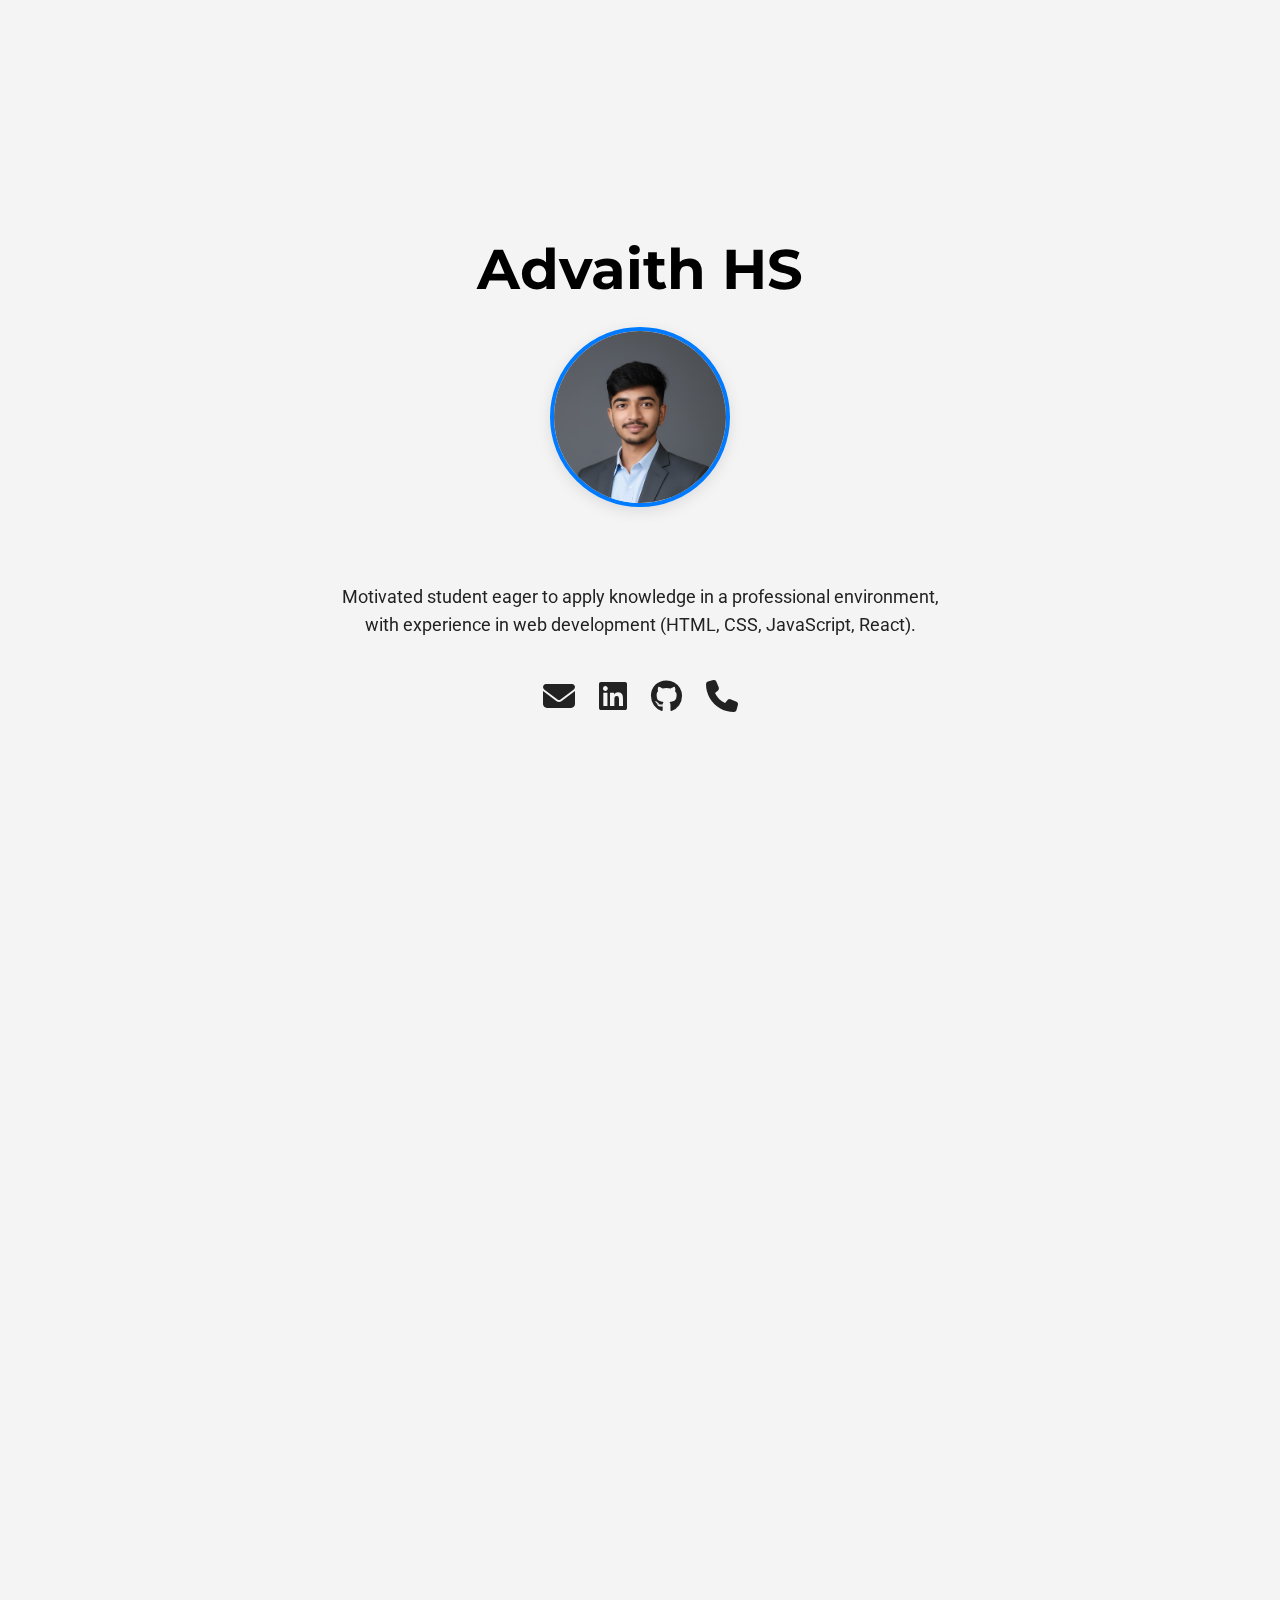
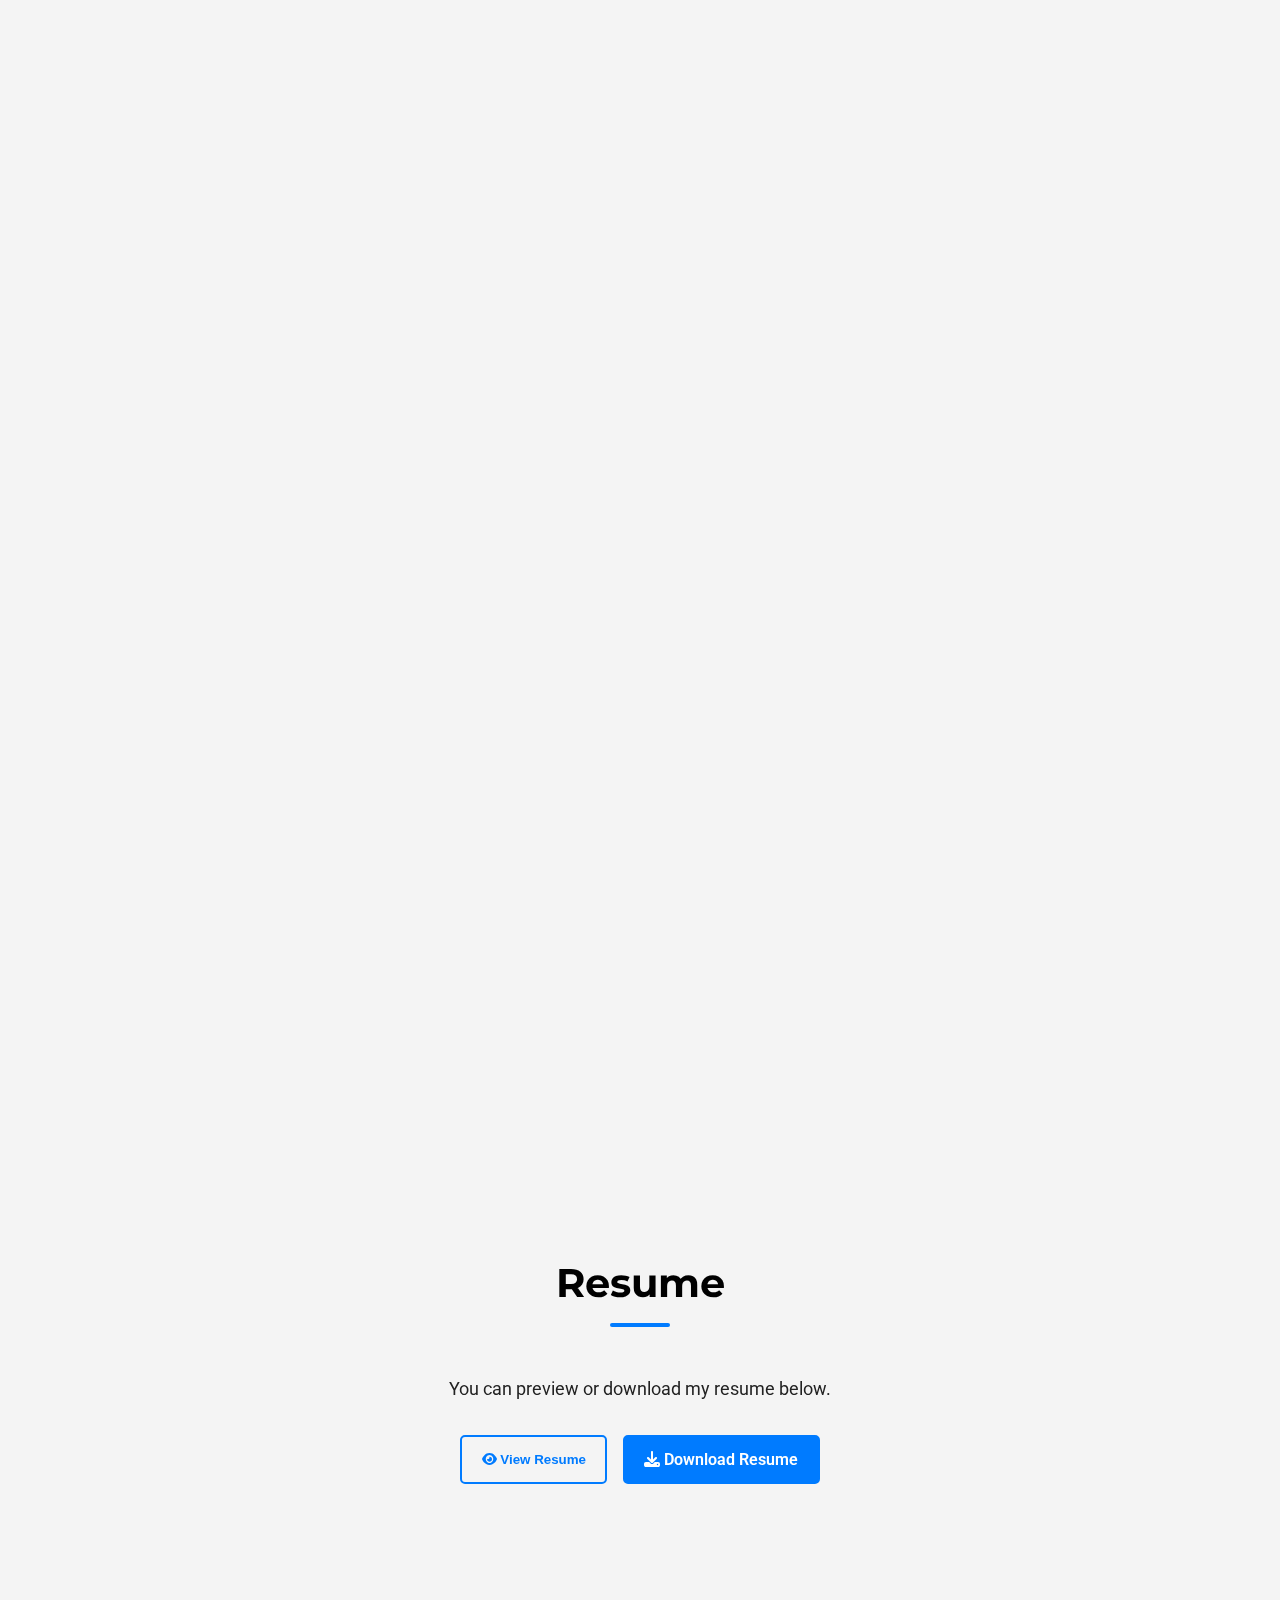
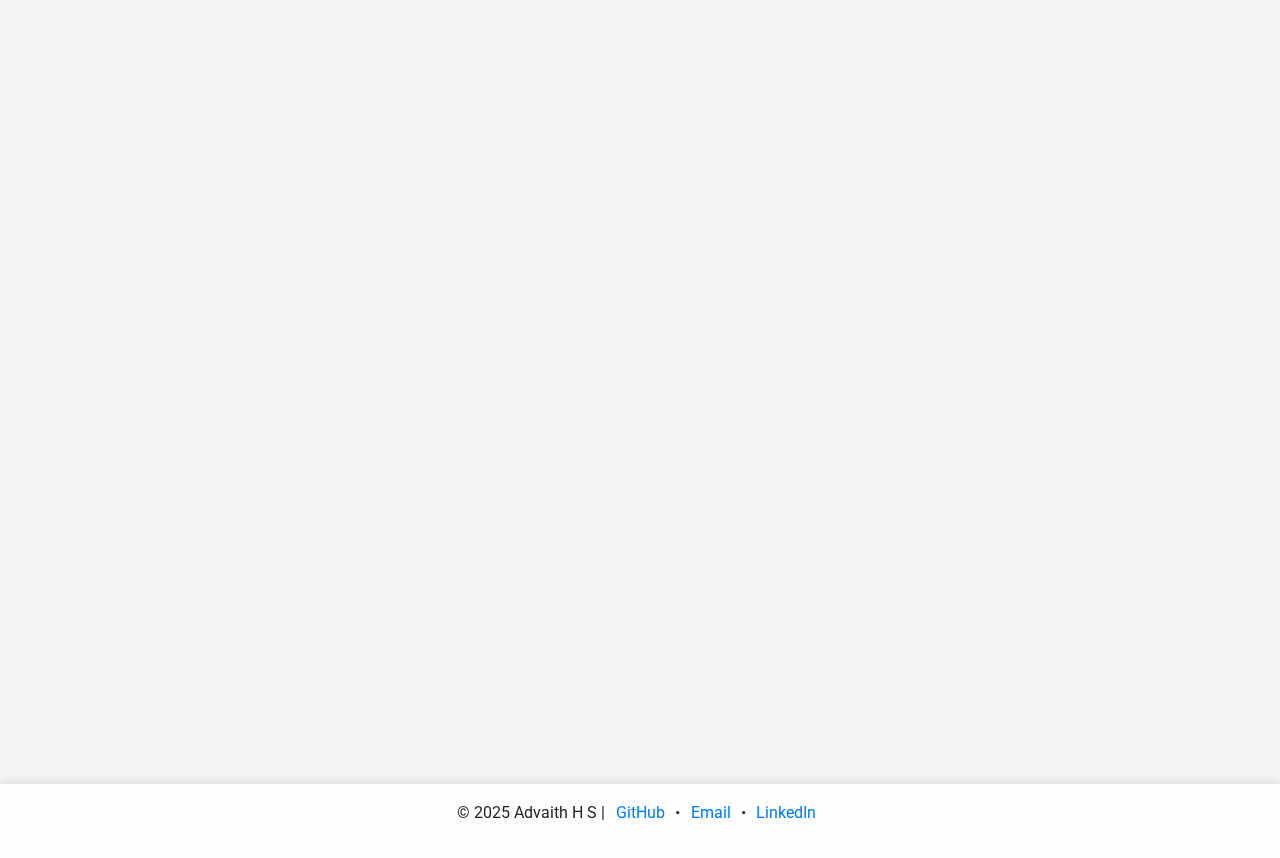
<file: index.html>
<!DOCTYPE html>
<html lang="en">

<head>
    <meta charset="UTF-8">
    <meta name="viewport" content="width=device-width, initial-scale=1.0">
    <title>Advaith HS | Portfolio</title>
    <link rel="icon" type="image/png" href="https://cdn-icons-png.flaticon.com/128/10003/10003660.png" />
    <meta name="description"
        content="Hi, I'm Advaith H S — a passionate developer skilled in web, software, and game development. Explore my projects, resume, and skills all in one place.">
    <meta name="keywords"
        content="Advaith H S, portfolio, web developer, game developer, MERN stack, JavaScript, React, Node.js, software engineer, movie explorer, project management tool">
    <meta name="author" content="Advaith H S">
    <link rel="stylesheet" href="style.css">
    <link rel="stylesheet" href="https://cdnjs.cloudflare.com/ajax/libs/font-awesome/6.5.1/css/all.min.css">
    <meta name="theme-color" content="#0a0a0a">

    <!-- 🔗 Open Graph / Facebook -->
    <meta property="og:title" content="Advaith H S | Portfolio">
    <meta property="og:description" content="A showcase of my web and game development projects, skills, and resume.">
    <meta property="og:type" content="website">
    <meta property="og:url" content="https://advaithhs-portfolio.netlify.app">
    <meta property="og:image" content="https://advaithhs-portfolio.netlify.app/images/preview.jpg">

    <!-- 🐦 Twitter Card -->
    <meta name="twitter:card" content="summary_large_image">
    <meta name="twitter:title" content="Advaith H S | Portfolio">
    <meta name="twitter:description" content="Check out my projects and skills — built using modern web technologies.">
    <meta name="twitter:image" content="https://advaithhs-portfolio.netlify.app/images/preview.jpg">

    <!-- 📸 Favicon -->
    <link rel="icon" type="image/png" href="images/profile.png">

    <!-- 📈 SEO Schema Markup -->
    <script type="application/ld+json">
{
  "@context": "https://schema.org/",
  "@type": "Person",
  "name": "Advaith H S",
  "url": "https://advaithhs-portfolio.netlify.app",
  "image": "https://advaithhs-portfolio.netlify.app/images/profile.png",
  "sameAs": [
    "https://www.linkedin.com/in/advaithhs",
    "https://github.com/advaithsridhar"
  ],
  "jobTitle": "Web & Game Developer",
  "description": "Developer skilled in JavaScript, React, Node.js, and Unity. Explore my projects and resume."
}
</script>

</head>

<body>

    <header class="header">
        <nav class="navbar">
            <div class="nav-logo-container">
                <img src="public/WhatsApp Image 2025-10-21 at 7.06.21 PM.jpeg" alt="Advaith H S"
                    class="nav-photo hidden" />
                <a href="#home" class="nav-logo">Advaith HS</a>
            </div>
            <ul class="nav-menu">
                <li class="nav-item"><a href="#home" class="nav-link active">Home</a></li>
                <li class="nav-item"><a href="#about" class="nav-link">About</a></li>
                <li class="nav-item"><a href="#skills" class="nav-link">Skills</a></li>
                <li class="nav-item"><a href="#projects" class="nav-link">Projects</a></li>
                <li class="nav-item"><a href="#experience" class="nav-link">Experience</a></li>
                <li class="nav-item resume-item">
                    <a href="#resume" class="nav-link">Resume</a>
                    <button id="navResumeView" class="resume-view-btn" title="View Resume">
                        <i class="fa-solid fa-eye"></i>
                    </button>
                </li>

                <li class="nav-item"><a href="#contact" class="nav-link">Contact</a></li>
            </ul>
            <button id="theme-toggle" class="theme-toggle">
                <i class="fa-solid fa-moon"></i>
                <i class="fa-solid fa-sun"></i>
            </button>
        </nav>
    </header>
    <canvas id="starfield"></canvas>

    <main>
        <section id="home" class="hero-section">
            <div class="hero-content">
                <h1 class="hero-name">Advaith HS</h1>
                <div class="photo">
                    <img src="public/WhatsApp Image 2025-10-21 at 7.06.21 PM.jpeg" alt="Advaith H S"
                        class="hero-photo fade-in">
                    <p class="hero-title">
                        <span id="typed-text"></span><span class="cursor"></span>
                    </p>
                    <div class="hero-summary">
                        <p>Motivated student eager to apply knowledge in a professional environment, with experience in
                            web
                            development (HTML, CSS, JavaScript, React).</p>
                    </div>
                    <div class="hero-socials">
                        <!-- Gmail Compose -->
                        <a href="https://mail.google.com/mail/?view=cm&to=hsadvaith@gmail.com" target="_blank"
                            rel="noopener noreferrer" aria-label="Send Email">
                            <i class="fa-solid fa-envelope"></i>
                        </a>

                        <!-- LinkedIn -->
                        <a href="https://www.linkedin.com/in/advaith-h-s-191562278/" target="_blank"
                            rel="noopener noreferrer" aria-label="LinkedIn">
                            <i class="fa-brands fa-linkedin"></i>
                        </a>

                        <!-- GitHub -->
                        <a href="https://github.com/advaithsridhar" target="_blank" rel="noopener noreferrer"
                            aria-label="GitHub">
                            <i class="fa-brands fa-github"></i>
                        </a>

                        <!-- Phone -->
                        <a href="tel:+919901973409" aria-label="Call">
                            <i class="fa-solid fa-phone"></i>
                        </a>
                    </div>

                </div>
        </section>

        <section id="about" class="content-section fade-in">
            <h2 class="section-title">About Me</h2>
            <div class="about-content">
                <p>Motivated and dedicated student with strong communication and interpersonal skills, eager to apply
                    knowledge in a professional environment.</p>
                <p>Experienced in web development, including HTML, CSS, JavaScript, and React, with a passion for
                    creating responsive and user-friendly applications. </p>
                <p>I am a quick learner, adaptable, and committed to continuous growth while contributing to team
                    success.</p>
            </div>
        </section>

        <section id="skills" class="content-section fade-in">
            <h2 class="section-title">Technical Skills</h2>

            <div class="skills-grid">

                <!-- Programming Languages -->
                <div class="skill-category">
                    <h3>Programming Languages</h3>
                    <div class="skill-logos">
                        <div class="skill-item"><i class="fa-solid fa-c"></i><span>C</span></div>
                        <div class="skill-item"><i class="fa-solid fa-code"></i><span>C++</span></div>
                        <div class="skill-item"><i class="fa-brands fa-java"></i><span>Java</span></div>
                        <div class="skill-item"><i class="fa-brands fa-python"></i><span>Python</span></div>
                        <div class="skill-item"><i class="fa-solid fa-database"></i><span>SQL</span></div>
                    </div>
                </div>

                <!-- Web Development -->
                <div class="skill-category">
                    <h3>Web Development</h3>
                    <div class="skill-logos">
                        <div class="skill-item"><i class="fa-brands fa-html5"
                                style="color:#e44d26;"></i><span>HTML</span></div>
                        <div class="skill-item"><i class="fa-brands fa-css3-alt"
                                style="color:#2965f1;"></i><span>CSS</span></div>
                        <div class="skill-item"><i class="fa-brands fa-js"
                                style="color:#f7df1e;"></i><span>JavaScript</span></div>
                        <div class="skill-item"><i class="fa-brands fa-react"
                                style="color:#61dafb;"></i><span>React</span></div>
                        <div class="skill-item"><i class="fa-brands fa-node-js"
                                style="color:#3c873a;"></i><span>Node.js</span></div>
                    </div>
                </div>

                <!-- Tools & Platforms -->
                <div class="skill-category">
                    <h3>Tools & Platforms</h3>
                    <div class="skill-logos">
                        <div class="skill-item"><i class="fa-brands fa-git-alt"
                                style="color:#f34f29;"></i><span>Git</span></div>
                        <div class="skill-item"><i class="fa-brands fa-github"></i><span>GitHub</span></div>
                        <div class="skill-item"><i class="fa-brands fa-figma"
                                style="color:#f24e1e;"></i><span>Figma</span></div>
                        <div class="skill-item"><i class="fa-solid fa-cloud"
                                style="color:#007bff;"></i><span>Cloud</span></div>
                    </div>
                </div>
                <!-- Game Development -->
                <div class="skill-category">
                    <h3>Game Development</h3>
                    <div class="skill-logos">
                        <div class="skill-item"><i class="fa-solid fa-cube" style="color:#888;"></i><span>Unity</span>
                        </div>
                        <div class="skill-item"><i class="fa-brands fa-unity" style="color:#fff;"></i><span>C#</span>
                        </div>
                        <div class="skill-item"><i class="fa-solid fa-gamepad" style="color:#00c3ff;"></i><span>Game
                                Logic</span></div>
                    </div>
                </div>


                <!-- Soft Skills -->
                <div class="skill-category">
                    <h3>Soft Skills</h3>
                    <div class="skill-logos">
                        <div class="skill-item"><i class="fa-solid fa-comments"></i><span>Communication</span></div>
                        <div class="skill-item"><i class="fa-solid fa-lightbulb"></i><span>Innovation</span></div>
                        <div class="skill-item"><i class="fa-solid fa-people-group"></i><span>Teamwork</span></div>
                        <div class="skill-item"><i class="fa-solid fa-sitemap"></i><span>Project Mgmt</span></div>
                        <div class="skill-item"><i class="fa-solid fa-puzzle-piece"></i><span>Problem Solving</span>
                        </div>
                    </div>
                </div>

            </div>
        </section>

        <section id="projects" class="content-section fade-in">
            <h2 class="section-title">Projects</h2>

            <div class="project-grid">

                <!-- Project 1: Project Management Tool -->
                <div class="project-card fade-in">
                    <div class="project-image-container">
                        <img src="public/Screenshot 2025-11-02 180603.png" alt="Project Management Tool"
                            class="project-image">
                        <div class="image-overlay">
                            <a href="https://github.com/advaithsridhar/Project-Management-Tool" target="_blank"
                                class="overlay-btn">
                                <i class="fa-brands fa-github"></i> Code
                            </a>
                        </div>
                    </div>

                    <h3>Project Management Tool (2025)</h3>
                    <p>
                        A full-stack task management and collaboration app that helps teams track projects efficiently.
                        It includes features for creating tasks, setting priorities, and monitoring deadlines in real
                        time.
                    </p>
                    <ul>
                        <li>🗂 Task boards with drag-and-drop functionality</li>
                        <li>👥 Multi-user authentication & access control</li>
                        <li>📊 Real-time project progress and notifications</li>
                    </ul>
                    <div class="tech-stack">
                        <strong>Tech:</strong> MERN Stack (MongoDB, Express.js, React, Node.js), Redux, Tailwind CSS,
                        Git/GitHub
                    </div>
                    <!-- Bottom buttons -->
                    <div class="project-links">
                        <a href="https://github.com/advaithsridhar/Project-Management-Tool" target="_blank"
                            class="btn-primary">
                            <i class="fa-brands fa-github"></i> View Code
                        </a>
                    </div>
                </div>

                <div class="project-card fade-in">
                    <div class="project-image-container">
                        <img src="public/Screenshot 2025-11-02 180418.png" alt="Movie Explorer Web App"
                            class="project-image">
                        <div class="image-overlay">
                            <a href="https://github.com/advaithsridhar/SourceHubIT_MovieSearchApp" target="_blank"
                                class="overlay-btn">
                                <i class="fa-brands fa-github"></i> Code
                            </a>
                            <a href="https://movie-explorer-advaith.netlify.app/" target="_blank"
                                class="overlay-btn secondary">
                                <i class="fa-solid fa-up-right-from-square"></i> Demo
                            </a>
                        </div>
                    </div>

                    <h3>Movie Explorer – Movie Search Web App (2025)</h3>
                    <p>
                        An interactive movie search platform that fetches real-time data from the OMDb API.
                        Users can search, filter, and view detailed information about movies and TV series.
                    </p>
                    <ul>
                        <li>🔍 Search movies & series by name or type</li>
                        <li>🎞 Modal popups with posters, ratings, and full info</li>
                        <li>🌓 Light/Dark theme toggle with localStorage memory</li>
                    </ul>
                    <div class="tech-stack">
                        <strong>Tech:</strong> HTML, CSS, JavaScript, OMDb API
                    </div>

                    <div class="project-links">
                        <a href="https://github.com/advaithsridhar/SourceHubIT_MovieSearchApp" target="_blank"
                            class="btn-primary">
                            <i class="fa-brands fa-github"></i> View Code
                        </a>
                        <a href="https://movie-explorer-advaith.netlify.app/" target="_blank" class="btn-secondary">
                            <i class="fa-solid fa-up-right-from-square"></i> Live Demo
                        </a>
                    </div>
        </section>


        <section id="experience" class="content-section fade-in">
            <h2 class="section-title">Work Experience</h2>
            <div class="timeline">
                <div class="timeline-item fade-in">
                    <div class="timeline-dot"></div>
                    <div class="timeline-content">
                        <h3>Game Development Intern </h3>
                        <span class="timeline-company">Savitar Technologies Pvt Ltd </span>
                        <span class="timeline-date">Nov 2023 | Mysore, India </span>
                        <ul>
                            <li>Created an interactive Game using Unity Game Engine and C#. </li>
                            <li>Implemented physics-based mechanics, event-driven logic, and optimized system
                                performance. </li>
                        </ul>
                    </div>
                </div>
                <div class="timeline-item fade-in">
                    <div class="timeline-dot"></div>
                    <div class="timeline-content">
                        <h3>IT Network & Hardware Administrator (Freelance) </h3>
                        <span class="timeline-company">ATPPL Pvt Ltd </span>
                        <span class="timeline-date">Freelance | Mysore, India </span>
                        <ul>
                            <li>Optimized IT infrastructure by managing enterprise networks, troubleshooting critical
                                incidents, leveraging monitoring tools, and implementing automation to enhance system
                                performance and ensure business continuity. </li>
                        </ul>
                    </div>
                </div>
            </div>
        </section>

        <section id="education" class="content-section fade-in">
            <h2 class="section-title">Education & Certifications</h2>
            <div class="education-grid">
                <div class="education-column fade-in">
                    <h3>Education</h3>
                    <div class="education-item">
                        <strong>B.E in Computer Science</strong> (2022-2026)
                        <p>Mysore University School of Engineering, University of Mysore </p>
                        <p>GPA: 9.18 </p>
                    </div>
                    <div class="education-item">
                        <strong>PUC</strong> (2022)
                        <p>Sankalpa PU College </p>
                        <p>Marks: 90.17% </p>
                    </div>
                </div>
                <div class="education-column fade-in">
                    <h3>Certifications</h3>
                    <ul class="cert-list">
                        <li>Complete JavaScript Course 2025 | Udemy
                            <a href="https://www.udemy.com/certificate/UC-a0fec932-7c05-4ec7-a1d3-6ef945c23dcb/"
                                target="_blank" class="cert-link">
                                <i class="fa-solid fa-up-right-from-square"></i>
                            </a>
                        </li>
                        <li>Microsoft SQL Server | Coursera
                            <a href="https://coursera.org/share/7ff70b3b222503c68fd026f72647a074" target="_blank"
                                class="cert-link">
                                <i class="fa-solid fa-up-right-from-square"></i>
                            </a>
                        </li>
                        <li>Web Development | Vault of Codes <a
                                href="https://drive.google.com/file/d/1erA6Jr08vrQPBp_qVDgpFugrPLM1lhN_/view?usp=sharing"
                                target="_blank" class="cert-link">
                                <i class="fa-solid fa-up-right-from-square"></i>
                            </a>
                        </li>
                        <li>Java Programming | Vault of Codes <a
                                href="https://drive.google.com/file/d/1mv4bXV2d2xN6ao3hlKEXWfNLBc-gnSRp/view?usp=sharing"
                                target="_blank" class="cert-link">
                                <i class="fa-solid fa-up-right-from-square"></i>
                            </a>
                        </li>
                        <li>Technical Workshop on Data Science at IIT Hyderabad | Remarkskill Education
                            <a href="https://drive.google.com/file/d/1WWefKvXpJqQCUZft9lxEBHy98pnHinEW/view?usp=sharing"
                                target="_blank" class="cert-link">
                                <i class="fa-solid fa-up-right-from-square"></i>
                            </a>
                        </li>
                        <li>Introduction to LLMs | SimpliLearn <a
                                href="https://drive.google.com/file/d/1nE0RGHspxUZKfYm7zCDLg1cbQcjQw0eo/view?usp=sharing"
                                target="_blank" class="cert-link">
                                <i class="fa-solid fa-up-right-from-square"></i>
                            </a>
                        </li>
                    </ul>
                </div>
            </div>
        </section>

        <div class="resume-content" id="resume">
            <h1 class="section-title">Resume</h1>
            <p>You can preview or download my resume below.</p>

            <!-- Buttons -->
            <div class="resume-buttons">
                <button id="viewResumeBtn" class="btn-secondary btn-large">
                    <i class="fa-solid fa-eye"></i> View Resume
                </button>
                <a href="https://drive.google.com/uc?export=download&id=1wtzys8G7PWLY5FktRFzycA0yJs11EXjE"
                    target="_blank" class="btn-primary btn-large">
                    <i class="fa-solid fa-download"></i> Download Resume
                </a>
            </div>

            <!-- Modal -->
            <div id="resumeModal" class="resume-modal">
                <div class="resume-modal-content">
                    <div class="modal-header">
                        <span class="close-modal">&times;</span>
                        <a href="https://drive.google.com/file/d/1wtzys8G7PWLY5FktRFzycA0yJs11EXjE/preview"
                            target="_blank" class="open-new-tab-btn">
                            <i class="fa-solid fa-up-right-from-square"></i> Open in New Tab
                        </a>
                    </div>
                    <iframe src="https://drive.google.com/file/d/1wtzys8G7PWLY5FktRFzycA0yJs11EXjE/preview"
                        frameborder="0" allowfullscreen></iframe>
                </div>
            </div>

        </div>



        <section id="contact" class="content-section fade-in">
            <h2 class="section-title">Get In Touch</h2>
            <p class="contact-text">I'm always open to discussing new projects, creative ideas, or opportunities. Feel
                free to reach out!</p>
            <div class="contact-info">
                <!-- Gmail Compose -->
                <a href="https://mail.google.com/mail/?view=cm&to=hsadvaith@gmail.com" target="_blank"
                    rel="noopener noreferrer" class="contact-item" aria-label="Send Email">
                    <i class="fa-solid fa-envelope"></i> hsadvaith@gmail.com
                </a>

                <!-- Phone -->
                <a href="tel:+919901973409" class="contact-item" aria-label="Call">
                    <i class="fa-solid fa-phone"></i> +91 9901973409
                </a>

                <!-- LinkedIn -->
                <a href="https://www.linkedin.com/in/advaith-h-s-191562278/" target="_blank" rel="noopener noreferrer"
                    class="contact-item" aria-label="LinkedIn Profile">
                    <i class="fa-brands fa-linkedin"></i> LinkedIn
                </a>

                <!-- GitHub -->
                <a href="https://github.com/advaithsridhar" target="_blank" rel="noopener noreferrer"
                    class="contact-item" aria-label="GitHub Profile">
                    <i class="fa-brands fa-github"></i> GitHub
                </a>
            </div>

        </section>
    </main>

    <footer>
        <p>© 2025 Advaith H S |
            <a href="https://github.com/advaithsridhar" target="_blank">GitHub</a> •
            <a href="mailto:hsadvaith@gmail.com">Email</a> •
            <a href="https://www.linkedin.com/in/advaith-h-s-191562278/" target="_blank">LinkedIn</a>
        </p>
    </footer>


    <script src="script.js"></script>

</body>


</html>
</file>
<file: style.css>
/* ==== GOOGLE FONTS ==== */
@import url('https://fonts.googleapis.com/css2?family=Montserrat:wght@600;700&family=Roboto:wght@400;500&display=swap');

* {
    transition-timing-function: cubic-bezier(0.25, 1, 0.5, 1);
}

/* ==== CSS VARIABLES ==== */
:root {
    /* Dark Theme (Default) */
    --bg-color: #121212;
    --card-color: #1e1e1e;
    --text-color: #e0e0e0;
    --heading-color: #ffffff;
    --accent-color: #007bff;
    --accent-hover: #0056b3;
    --border-color: #333;
    --shadow-color: rgba(0, 0, 0, 0.3);
}

.light-mode {
    /* Light Theme */
    --bg-color: #f4f4f4;
    --card-color: #ffffff;
    --text-color: #333333;
    --heading-color: #000000;
    --accent-color: #007bff;
    --accent-hover: #0056b3;
    --border-color: #ddd;
    --shadow-color: rgba(0, 0, 0, 0.1);
}

/* ==== BASE STYLES ==== */
* {
    margin: 0;
    padding: 0;
    box-sizing: border-box;
}

html {
    scroll-behavior: smooth;
}

body {
    font-family: 'Roboto', sans-serif;
    background-color: var(--bg-color);
    color: var(--text-color);
    line-height: 1.6;
    transition: background-color 0.3s ease, color 0.3s ease;
}

h1,
h2,
h3,
h4,
h5,
h6 {
    font-family: 'Montserrat', sans-serif;
    color: var(--heading-color);
    margin-bottom: 0.75rem;
}

p {
    margin-bottom: 1rem;
}

a {
    color: var(--accent-color);
    text-decoration: none;
    transition: color 0.3s ease;
}

a:hover {
    color: var(--accent-hover);
}

ul {
    list-style-type: none;
    padding-left: 20px;
}

li {
    margin-bottom: 0.5rem;
}

img {
    max-width: 100%;
    height: auto;
}

section {
    padding: 6rem 2rem 2rem;
    max-width: 1000px;
    margin: 0 auto;
    min-height: 100vh;
}

.section-title {
    font-size: 2.5rem;
    text-align: center;
    margin-bottom: 3rem;
    position: relative;
}

.section-title::after {
    content: '';
    display: block;
    width: 60px;
    height: 4px;
    background: var(--accent-color);
    margin: 0.5rem auto 0;
    border-radius: 2px;
}

/* ==== HEADER & NAVBAR ==== */
.header {
    position: fixed;
    width: 100%;
    top: 0;
    left: 0;
    z-index: 100;
    background-color: var(--card-color);
    box-shadow: 0 2px 10px var(--shadow-color);
    transition: background-color 0.3s ease;
}


/* ==== ADVANCED NAVBAR ==== */
.navbar {
    position: fixed;
    top: 0;
    left: 0;
    width: 100%;
    display: flex;
    justify-content: space-between;
    align-items: center;
    padding: 1rem 2rem;
    background: rgba(15, 15, 15, 0.5);
    backdrop-filter: blur(10px);
    border-bottom: 1px solid rgba(255, 255, 255, 0.1);
    z-index: 1000;
}

.nav-container {
    max-width: 1200px;
    margin: 0 auto;
    padding: 0.8rem 2rem;
    display: flex;
    align-items: center;
    justify-content: space-between;
}

/* --- DARK THEME NAVBAR --- */
body:not(.light-mode) .navbar {
    background: rgba(15, 15, 15, 0.6);
    border-bottom: 1px solid rgba(255, 255, 255, 0.08);
}

/* --- LIGHT THEME NAVBAR --- */
body.light-mode .navbar {
    background: rgba(255, 255, 255, 0.8);
    border-bottom: 1px solid rgba(0, 0, 0, 0.08);
    box-shadow: 0 2px 6px rgba(0, 0, 0, 0.06);
}

body.light-mode {
    --text-color: #222;
    --background-color: #fafafa;
    --accent-color: #007bff;
    --accent-hover: #0056cc;
}

/* Logo */
.nav-logo {
    font-size: 1.6rem;
    font-weight: 700;
    letter-spacing: 1px;
    color: var(--accent-color);
    text-transform: uppercase;
}

.nav-menu {
    display: flex;
    align-items: center;
    gap: 1.5rem;
}

.nav-link {
    font-size: 1rem;
    font-weight: 500;
    color: var(--text-color);
    position: relative;
    padding: 0.5rem 0;
}

.nav-link::after {
    content: '';
    position: absolute;
    bottom: 0;
    left: 0;
    width: 0;
    height: 2px;
    background-color: var(--accent-color);
    transition: width 0.3s ease;
}

.nav-link:hover::after,
.nav-link.active::after {
    width: 100%;
}

.nav-logo span {
    color: #fff;
}

/* Links */
.nav-links {
    display: flex;
    align-items: center;
    list-style: none;
    gap: 1.8rem;
    margin: 0;
    padding: 0;
}

.nav-links li {
    display: inline-block;
}

.nav-links a {
    position: relative;
    text-decoration: none;
    font-weight: 600;
    padding: 0.4rem 0;
    transition: color 0.3s ease;
}

body:not(.light-mode) .nav-links a {
    color: #ccc;
}

body.light-mode .nav-links a {
    color: #333;
}

.nav-links a:hover,
.nav-links a.active {
    color: var(--accent-color);
}

.nav-links a::after {
    content: "";
    position: absolute;
    left: 0;
    bottom: -4px;
    width: 0;
    height: 2px;
    background: var(--accent-color);
    transition: width 0.3s ease;
}

.nav-links a:hover::after,
.nav-links a.active::after {
    width: 100%;
}

/* Mobile fix */
@media (max-width: 768px) {
    .nav-container {
        flex-direction: column;
        justify-content: center;
        gap: 0.5rem;
    }

    .nav-links {
        flex-wrap: wrap;
        justify-content: center;
        gap: 1rem;
    }

    .nav-links a {
        font-size: 0.95rem;
    }
}

.nav-links a:hover,
.nav-links a.active {
    color: var(--accent-color);
}

.nav-links a::after {
    content: "";
    position: absolute;
    left: 0;
    bottom: -4px;
    width: 0;
    height: 2px;
    background: var(--accent-color);
    transition: width 0.3s ease;
}

.nav-links a:hover::after,
.nav-links a.active::after {
    width: 100%;
}

.nav-link.active {
    color: var(--accent-color);
}

.nav-item {
    display: flex;
    align-items: center;
    position: relative;
}

/* ==== THEME TOGGLE BUTTON ==== */
.theme-toggle {
    background: none;
    border: none;
    color: var(--text-color);
    font-size: 1.25rem;
    cursor: pointer;
    padding: 0.5rem;
    border-radius: 50%;
    transition: background-color 0.3s ease;
}

.theme-toggle:hover {
    background-color: var(--border-color);
}

.theme-toggle .fa-sun {
    display: none;
}

.light-mode .theme-toggle .fa-sun {
    display: block;
}

.light-mode .theme-toggle .fa-moon {
    display: none;
}

/* ==== HERO SECTION ==== */
.hero-section {
    display: flex;
    align-items: center;
    justify-content: center;
    text-align: center;
    padding-top: 5rem;
    /* Offset for navbar */
}

.hero-name {
    font-size: 3.5rem;
    font-weight: 700;
    color: var(--heading-color);
}

.hero-title {
    font-size: 1.75rem;
    font-weight: 500;
    color: var(--accent-color);
    margin-bottom: 1.5rem;
}

.hero-summary {
    max-width: 600px;
    margin: 0 auto 2rem;
    font-size: 1.1rem;
}

.hero-socials {
    display: flex;
    justify-content: center;
    gap: 1.5rem;
}

.hero-socials a {
    font-size: 2rem;
    color: var(--text-color);
    transition: color 0.3s ease, transform 0.3s ease;
}

.hero-socials a:hover {
    color: var(--accent-color);
    transform: scale(1.2);
}

/* ==== ABOUT SECTION ==== */
.about-content {
    max-width: 800px;
    margin: 0 auto;
    text-align: center;
    font-size: 1.1rem;
}

/* ==== SKILLS SECTION ==== */
.skills-grid {
    display: grid;
    grid-template-columns: repeat(auto-fit, minmax(250px, 1fr));
    gap: 2rem;
}

.skill-category {
    background-color: var(--card-color);
    padding: 2rem;
    border-radius: 8px;
    box-shadow: 0 4px 15px var(--shadow-color);
    border-left: 4px solid var(--accent-color);
    transition: transform 0.3s ease, box-shadow 0.3s ease;
}

.skill-category:hover {
    transform: translateY(-5px);
    box-shadow: 0 8px 20px var(--shadow-color);
}

.skill-category h3 {
    color: var(--accent-color);
    border-bottom: 2px solid var(--border-color);
    padding-bottom: 0.5rem;
}

.skill-category ul {
    list-style-type: disc;
    margin-top: 1rem;
}

/* ==== PROJECTS SECTION ==== */
.project-grid {
    display: grid;
    grid-template-columns: repeat(auto-fit, minmax(320px, 1fr));
    gap: 2rem;
}

.project-card {
    background-color: var(--card-color);
    border-radius: 8px;
    box-shadow: 0 4px 15px var(--shadow-color);
    padding: 2rem;
    display: flex;
    flex-direction: column;
    justify-content: space-between;
    border: 1px solid var(--border-color);
    transition: transform 0.3s ease, box-shadow 0.3s ease;
}

.project-card:hover {
    transform: translateY(-10px);
    box-shadow: 0 10px 25px var(--shadow-color);
}

.project-card h3 {
    font-size: 1.5rem;
    color: var(--heading-color);
}

.project-card p {
    flex-grow: 1;
    margin-top: 1rem;
}

.project-card ul {
    margin: 1rem 0;
    padding-left: 1.2rem;
    color: var(--text-color);
    font-size: 0.95rem;
}

.project-card ul li {
    margin-bottom: 0.5rem;
    list-style-type: "• ";
}

.project-image {
    width: 100%;
    height: 180px;
    object-fit: cover;
    border-radius: 6px;
    margin-bottom: 1rem;
    transition: transform 0.3s ease, opacity 0.3s ease;
}

.project-card:hover .project-image {
    transform: scale(1.05);
    opacity: 0.9;
}

.project-image-container {
    position: relative;
    overflow: hidden;
    border-radius: 8px;
}

.project-image {
    width: 100%;
    height: 180px;
    object-fit: cover;
    border-radius: 8px;
    transition: transform 0.4s ease;
}

/* ==== PROJECT IMAGE OVERLAY (STAGGER ANIMATION) ==== */
.image-overlay {
    position: absolute;
    top: 0;
    left: 0;
    width: 100%;
    height: 100%;
    background: rgba(0, 0, 0, 0.75);
    display: flex;
    flex-direction: column;
    align-items: center;
    justify-content: center;
    opacity: 0;
    transform: scale(1.1);
    transition: opacity 0.4s ease, transform 0.4s ease;
}

.project-image-container:hover .project-image {
    transform: scale(1.15);
    filter: brightness(0.7);
}

.project-image-container:hover .image-overlay {
    opacity: 1;
    transform: scale(1);
}

/* Buttons fade & slide in with delay */
.overlay-btn {
    display: inline-flex;
    align-items: center;
    gap: 0.4rem;
    padding: 0.5rem 1.2rem;
    margin: 0.3rem 0;
    font-size: 0.95rem;
    font-weight: 600;
    border-radius: 5px;
    background-color: var(--accent-color);
    color: #fff;
    text-decoration: none;
    transform: translateY(10px);
    opacity: 0;
    transition:
        opacity 0.4s ease,
        transform 0.4s ease,
        background-color 0.3s ease,
        transform 0.3s ease;
}

/* Hover scale and color */
.overlay-btn:hover {
    background-color: var(--accent-hover);
    transform: scale(1.05);
}

.overlay-btn.secondary {
    background-color: transparent;
    border: 2px solid var(--accent-color);
}

/* Staggered animation when overlay appears */
.project-image-container:hover .overlay-btn:nth-child(1) {
    transition-delay: 0.1s;
    opacity: 1;
    transform: translateY(0);
}

.project-image-container:hover .overlay-btn:nth-child(2) {
    transition-delay: 0.3s;
    opacity: 1;
    transform: translateY(0);
}


.tech-stack {
    font-size: 0.9rem;
    color: var(--accent-color);
    margin-top: 1rem;
    border-top: 1px dashed var(--border-color);
    padding-top: 1rem;
}

.project-links {
    margin-top: 1.5rem;
    display: flex;
    gap: 1rem;
}

.btn-primary,
.btn-secondary {
    padding: 0.6rem 1.2rem;
    border-radius: 5px;
    font-weight: 600;
    transition: all 0.3s ease;
    text-align: center;
}

.btn-primary {
    background-color: var(--accent-color);
    color: #fff;
    border: 2px solid var(--accent-color);
}

.btn-primary:hover {
    background-color: var(--accent-hover);
    border-color: var(--accent-hover);
    color: #fff;
}

.btn-secondary {
    background-color: transparent;
    color: var(--accent-color);
    border: 2px solid var(--accent-color);
}

.btn-secondary:hover {
    background-color: var(--accent-color);
    color: #fff;
}

/* ==== EXPERIENCE SECTION (TIMELINE) ==== */
.timeline {
    position: relative;
    max-width: 800px;
    margin: 0 auto;
}

.timeline::after {
    content: '';
    position: absolute;
    width: 4px;
    background-color: var(--accent-color);
    top: 0;
    bottom: 0;
    left: 50%;
    margin-left: -2px;
}

.timeline-item {
    padding: 1rem 2.5rem;
    position: relative;
    width: 50%;
}

.timeline-item:nth-child(odd) {
    left: 0;
}

.timeline-item:nth-child(even) {
    left: 50%;
}

.timeline-dot {
    content: '';
    position: absolute;
    width: 16px;
    height: 16px;
    background-color: var(--bg-color);
    border: 4px solid var(--accent-color);
    top: 24px;
    right: -10px;
    border-radius: 50%;
    z-index: 1;
}

.timeline-item:nth-child(even) .timeline-dot {
    left: -10px;
    right: auto;
}

.timeline-content {
    padding: 1.5rem;
    background-color: var(--card-color);
    border-radius: 8px;
    box-shadow: 0 4px 15px var(--shadow-color);
    position: relative;
}

.timeline-item:nth-child(odd) .timeline-content {
    text-align: right;
}

.timeline-content h3 {
    font-size: 1.3rem;
    color: var(--heading-color);
}

.timeline-company {
    display: block;
    font-size: 1.1rem;
    font-weight: 600;
    color: var(--accent-color);
    margin-bottom: 0.25rem;
}

.timeline-date {
    display: block;
    font-size: 0.9rem;
    color: var(--text-color);
    font-style: italic;
    margin-bottom: 0.75rem;
}

.timeline-content ul {
    list-style-type: disc;
    margin-top: 1rem;
}

.timeline-item:nth-child(odd) .timeline-content ul {
    padding-left: 0;
    padding-right: 20px;
    /* Aligns list to the right */
    list-style-position: inside;
}

.timeline-item:nth-child(even) .timeline-content ul {
    padding-left: 20px;
    /* Default alignment */
}


/* ==== EDUCATION & CERTS SECTION ==== */
.education-grid {
    display: grid;
    grid-template-columns: 1fr;
    gap: 3rem;
}

@media (min-width: 768px) {
    .education-grid {
        grid-template-columns: 1fr 1fr;
    }
}

.education-column {
    background-color: var(--card-color);
    padding: 2rem;
    border-radius: 8px;
    box-shadow: 0 4px 15px var(--shadow-color);
}

.education-item {
    margin-bottom: 1.5rem;
}

.education-item strong {
    font-size: 1.2rem;
    color: var(--heading-color);
}

.education-item p {
    margin-bottom: 0.25rem;
}

.cert-list li {
    position: relative;
    padding-left: 1.5rem;
}

.cert-list li::before {
    content: '\f0a3';
    /* Font Awesome certificate icon */
    font-family: 'Font Awesome 6 Free';
    font-weight: 900;
    position: absolute;
    left: 0;
    top: 2px;
    color: var(--accent-color);
}

/* ==== CONTACT SECTION ==== */
.contact-text {
    text-align: center;
    font-size: 1.1rem;
    max-width: 600px;
    margin: 0 auto 2rem;
}

.contact-info {
    display: flex;
    flex-direction: column;
    align-items: center;
    gap: 1.5rem;
}

.contact-item {
    font-size: 1.2rem;
    font-weight: 500;
    color: var(--text-color);
    display: flex;
    align-items: center;
    gap: 0.75rem;
    transition: color 0.3s ease;
}

.contact-item:hover {
    color: var(--accent-color);
}

.contact-item i {
    font-size: 1.5rem;
    color: var(--accent-color);
    width: 25px;
    text-align: center;
}

.contact-item:hover i {
    transform: scale(1.15);
    transition: transform 0.3s ease;
}


/* ==== FOOTER ==== */
.footer {
    text-align: center;
    padding: 2rem;
    background-color: var(--card-color);
    border-top: 1px solid var(--border-color);
    margin-top: 3rem;
}

/* ==== SCROLL-REVEAL ANIMATION ==== */
.fade-in {
    opacity: 0;
    transform: translateY(30px);
    transition: opacity 0.6s ease-out, transform 0.6s ease-out;
}

.fade-in.visible {
    opacity: 1;
    transform: translateY(0);
}

/* ==== RESPONSIVENESS ==== */
@media (max-width: 768px) {
    .nav-menu {
        /* Basic mobile menu logic can be added here */
        display: none;
        /* Simplification: hide menu on mobile */
    }

    .hero-name {
        font-size: 2.5rem;
    }

    .hero-title {
        font-size: 1.25rem;
    }

    .section-title {
        font-size: 2rem;
    }

    /* Timeline adjustments */
    .timeline::after {
        left: 20px;
    }

    .timeline-item {
        width: 100%;
        padding-left: 45px;
        padding-right: 0.5rem;
    }

    .timeline-item:nth-child(odd),
    .timeline-item:nth-child(even) {
        left: 0;
    }

    .timeline-item:nth-child(odd) .timeline-content {
        text-align: left;
    }

    .timeline-item:nth-child(odd) .timeline-content ul {
        padding-left: 20px;
        list-style-position: outside;
    }

    .timeline-dot {
        left: 12px;
    }
}

/* ==== RESUME SECTION ==== */
.resume-content {
    text-align: center;
    max-width: 600px;
    margin: 2rem auto 0;
}

.resume-content p {
    font-size: 1.1rem;
    margin-bottom: 2rem;
}

/* ==== HERO PHOTO TRANSITION TO NAVBAR (IMPROVED QUALITY) ==== */
.hero-photo {
    width: 180px;
    height: 180px;
    border-radius: 50%;
    object-fit: cover;
    border: 4px solid var(--accent-color);
    box-shadow: 0 4px 15px var(--shadow-color);
    transition:
        width 0.6s cubic-bezier(0.25, 1, 0.5, 1),
        height 0.6s cubic-bezier(0.25, 1, 0.5, 1),
        top 0.6s cubic-bezier(0.25, 1, 0.5, 1),
        left 0.6s cubic-bezier(0.25, 1, 0.5, 1),
        transform 0.6s cubic-bezier(0.25, 1, 0.5, 1),
        box-shadow 0.4s ease,
        border-width 0.4s ease,
        opacity 0.4s ease;
    position: relative;
    z-index: 10;

    /* 🔹 Quality improvements */
    image-rendering: -webkit-optimize-contrast;
    image-rendering: crisp-edges;
    transform: translateZ(0);
    /* forces GPU compositing */
    backface-visibility: hidden;
}

/* When it moves to the navbar */
.hero-photo.in-navbar {
    position: fixed;
    top: 12px;
    left: 125px;
    /* adjust for perfect logo alignment */
    width: 46px;
    height: 46px;
    border-width: 2px;
    transform: scale(1.02);
    z-index: 300;
    box-shadow: 0 0 10px var(--shadow-color);

    /* 🔹 Keep it sharp when small */
    image-rendering: -webkit-optimize-contrast;
    filter: contrast(1.05) brightness(1.05);
}

/* Smooth hover effect even in navbar */
.hero-photo.in-navbar:hover {
    transform: scale(1.08);
    box-shadow: 0 0 15px var(--accent-color);
}


/* Fade-in sync with scroll animation */
.fade-in.visible.hero-photo {
    opacity: 1;
    transform: translateY(0);
}

/* Floating motion */
@keyframes floatPhoto {

    0%,
    100% {
        transform: translateY(0);
    }

    50% {
        transform: translateY(-10px);
    }
}

/* Glow pulse on hover */
.hero-photo:hover {
    transform: scale(1.05);
    box-shadow: 0 0 25px var(--accent-color);
    animation: glowPulse 1.5s infinite alternate;
}

body:not(.light-mode) .hero-photo.in-navbar {
    filter: contrast(1.15) brightness(1.1);
}


/* Glow pulse keyframes */
@keyframes glowPulse {
    0% {
        box-shadow: 0 0 15px var(--accent-color);
    }

    100% {
        box-shadow: 0 0 35px var(--accent-color);
    }
}

/* ==== RESUME MODAL ==== */
.resume-buttons {
    display: flex;
    justify-content: center;
    gap: 1rem;
    margin-top: 1rem;
}

.resume-modal {
    display: none;
    /* Hidden by default */
    position: fixed;
    z-index: 200;
    left: 0;
    top: 0;
    width: 100%;
    height: 100%;
    background-color: rgba(0, 0, 0, 0.8);
    justify-content: center;
    align-items: center;
    backdrop-filter: blur(5px);
}

.resume-modal-content {
    position: relative;
    background-color: var(--card-color);
    width: 80%;
    height: 80%;
    border-radius: 10px;
    box-shadow: 0 0 20px var(--shadow-color);
    animation: fadeIn 0.3s ease-out;
    display: flex;
    flex-direction: column;
}

.resume-modal-content iframe {
    flex-grow: 1;
    width: 100%;
    border: none;
    border-radius: 0 0 10px 10px;
}

.close-modal {
    position: absolute;
    top: 10px;
    right: 20px;
    font-size: 2rem;
    color: var(--accent-color);
    cursor: pointer;
    z-index: 10;
    transition: color 0.3s ease;
}

.close-modal:hover {
    color: var(--accent-hover);
}

@keyframes fadeIn {
    from {
        opacity: 0;
        transform: scale(0.9);
    }

    to {
        opacity: 1;
        transform: scale(1);
    }
}

/* ==== MODAL HEADER ==== */
.modal-header {
    display: flex;
    justify-content: space-between;
    align-items: center;
    background-color: var(--card-color);
    border-bottom: 1px solid var(--border-color);
    padding: 0.75rem 1rem;
    border-top-left-radius: 10px;
    border-top-right-radius: 10px;
}

.open-new-tab-btn {
    background-color: var(--accent-color);
    color: #fff;
    font-weight: 600;
    padding: 0.5rem 1rem;
    border-radius: 5px;
    text-decoration: none;
    font-size: 0.95rem;
    display: flex;
    align-items: center;
    gap: 0.4rem;
    transition: background-color 0.3s ease;
}

.open-new-tab-btn:hover {
    background-color: var(--accent-hover);
}

.modal-header .close-modal {
    position: static;
    font-size: 1.75rem;
    cursor: pointer;
}

/* ==== NAVBAR RESUME VIEW BUTTON ==== */
/* Resume link + icon */
.resume-item {
    display: flex;
    align-items: center;
    gap: 0.3rem;
}

/* Icon button beside Resume */
.resume-view-btn {
    background: none;
    border: none;
    color: var(--accent-color);
    font-size: 1rem;
    cursor: pointer;
    padding: 0;
    margin: 0;
    line-height: 1;
    transition: color 0.3s ease, transform 0.2s ease;
}

.resume-view-btn i {
    vertical-align: middle;
}

.resume-view-btn:hover {
    color: var(--accent-hover);
    transform: scale(1.15);
}

/* ==== ACTIVE HIGHLIGHT FOR RESUME ICON ==== */
.nav-item.active .resume-view-btn {
    color: var(--accent-hover);
    transform: scale(1.25);
}

/* ==== HERO TYPING EFFECT ==== */
.cursor {
    display: inline-block;
    width: 2px;
    background-color: var(--accent-color);
    margin-left: 2px;
    animation: blink 0.8s infinite;
}

@keyframes blink {

    0%,
    50% {
        opacity: 1;
    }

    51%,
    100% {
        opacity: 0;
    }
}

/* ==== PROJECT CARD IMAGE ==== */
.project-image {
    width: 100%;
    height: 180px;
    object-fit: cover;
    border-radius: 6px;
    margin-bottom: 1rem;
    transition: transform 0.3s ease, opacity 0.3s ease;
}

.project-card:hover .project-image {
    transform: scale(1.05);
    opacity: 0.9;
}

/* ==== SKILL LOGO GRID (IMPROVED ALIGNMENT) ==== */
.skill-logos {
    display: grid;
    grid-template-columns: repeat(auto-fit, minmax(90px, 1fr));
    gap: 1rem;
    margin-top: 1rem;
    justify-items: center;
}

.skill-item {
    display: flex;
    flex-direction: column;
    align-items: center;
    justify-content: center;
    width: 100%;
    max-width: 100px;
    min-width: 80px;
    aspect-ratio: 1/1;
    background-color: var(--card-color);
    border: 1px solid var(--border-color);
    border-radius: 12px;
    box-shadow: 0 4px 10px var(--shadow-color);
    transition: transform 0.3s ease, box-shadow 0.3s ease;
    padding: 0.5rem;
    text-align: center;
}

.skill-item:hover {
    transform: translateY(-5px);
    box-shadow: 0 6px 15px var(--shadow-color);
}

.skill-item i {
    font-size: 1.8rem;
    margin-bottom: 0.3rem;
    color: var(--accent-color);
}

.skill-item span {
    font-weight: 600;
    font-size: 0.85rem;
    color: var(--text-color);
    line-height: 1.1;
    word-break: break-word;
    text-align: center;
}

@media (max-width: 768px) {
    .project-grid {
        grid-template-columns: 1fr;
    }
}

@media (max-width: 600px) {
    .contact-info {
        flex-direction: column;
        align-items: center;
    }
}

/* Responsive fix for smaller screens */
@media (max-width: 768px) {
    .skill-logos {
        grid-template-columns: repeat(auto-fit, minmax(70px, 1fr));
        gap: 0.8rem;
    }

    .skill-item {
        max-width: 85px;
        min-width: 70px;
    }

    .skill-item i {
        font-size: 1.4rem;
    }

    .skill-item span {
        font-size: 0.75rem;
    }
}

/* ==== SKILL TILE ANIMATIONS ==== */
.skill-item {
    opacity: 0;
    transform: scale(0.9);
    transition: opacity 0.6s ease-out, transform 0.6s ease-out;
}

.skill-item.visible {
    opacity: 1;
    transform: scale(1);
}

/* ===============================
   📱 RESPONSIVE DESIGN PATCH
   =============================== */

/* 🔹 Tablets (max 1024px) */
@media (max-width: 1024px) {
    .nav-links a {
        font-size: 0.95rem;
        margin: 0 0.6rem;
    }

    .hero-content {
        flex-direction: column;
        text-align: center;
    }

    .hero-text h1 {
        font-size: 2.2rem;
    }

    .hero-socials {
        justify-content: center;
        margin-top: 1rem;
    }

    .project-grid {
        grid-template-columns: repeat(auto-fit, minmax(280px, 1fr));
        gap: 1.2rem;
    }
}

/* 🔹 Mobile (max 768px) */
@media (max-width: 768px) {

    /* Navbar */
    nav {
        flex-wrap: wrap;
        justify-content: center;
        text-align: center;
    }

    .nav-links {
        flex-wrap: wrap;
        justify-content: center;
    }

    .nav-links a {
        margin: 0.4rem;
        font-size: 0.9rem;
    }

    /* Hero Section */
    .hero {
        flex-direction: column;
        text-align: center;
        padding: 2rem 1rem;
    }

    .hero img {
        width: 150px;
        height: 150px;
    }

    .hero-text h1 {
        font-size: 1.8rem;
    }

    .hero-text p {
        font-size: 1rem;
    }

    /* Projects Section */
    .project-grid {
        display: grid;
        grid-template-columns: 1fr;
        gap: 1.5rem;
    }

    .project-card {
        padding: 1rem;
    }

    .project-image {
        height: 160px;
    }

    .project-links {
        flex-direction: column;
        align-items: center;
    }

    .btn-primary,
    .btn-secondary {
        width: 80%;
        justify-content: center;
    }

    /* Skills Section */
    .skill-item {
        width: 65px;
        height: 65px;
    }

    .skill-item span {
        font-size: 0.75rem;
    }

    /* Contact Section */
    .contact-info {
        flex-direction: column;
        align-items: center;
        text-align: center;
    }

    .contact-item {
        margin: 0.5rem 0;
    }

    /* Resume Modal (mobile fix) */
    .modal-content {
        width: 90%;
        height: 85%;
    }
}

/* 🔹 Extra Small Devices (max 480px) */
@media (max-width: 480px) {
    .hero-text h1 {
        font-size: 1.6rem;
    }

    .hero-text p {
        font-size: 0.9rem;
    }

    .project-card h3 {
        font-size: 1.1rem;
    }

    .project-card p {
        font-size: 0.85rem;
    }

    .skill-item {
        width: 60px;
        height: 60px;
    }

    .skill-item i {
        font-size: 1.2rem;
    }
}

/* ==== REVOLVING BACKGROUND ==== */
#bg-animation {
    position: fixed;
    top: 0;
    left: 0;
    width: 100%;
    height: 100%;
    background: radial-gradient(circle at center, #111 0%, #000 100%);
    overflow: hidden;
    z-index: -1;
    perspective: 1000px;
}

.bg-sphere {
    position: absolute;
    width: 400px;
    height: 400px;
    border-radius: 50%;
    background: conic-gradient(from 0deg, #ff0077, #00d4ff, #8b00ff, #ff0077);
    filter: blur(100px);
    animation: rotateSphere 25s linear infinite;
    transform-origin: center;
}

@keyframes rotateSphere {
    0% {
        transform: rotateX(0deg) rotateY(0deg);
    }

    100% {
        transform: rotateX(360deg) rotateY(360deg);
    }
}

/* ==== SOFT GRADIENT BACKGROUND ==== */
#soft-bg {
    position: fixed;
    top: 0;
    left: 0;
    width: 100%;
    height: 100%;
    z-index: -1;
    background: linear-gradient(-45deg, #0a0a0a, #001f3f, #1a0033, #000000);
    background-size: 400% 400%;
    animation: gradientFlow 20s ease infinite;
}

@keyframes gradientFlow {
    0% {
        background-position: 0% 50%;
    }

    50% {
        background-position: 100% 50%;
    }

    100% {
        background-position: 0% 50%;
    }
}

#particle-bg {
    position: fixed;
    top: 0;
    left: 0;
    width: 100%;
    height: 100%;
    z-index: -1;
    background: radial-gradient(circle at center, #000 0%, #050505 100%);
}

#aurora-bg {
    position: fixed;
    width: 100%;
    height: 100%;
    background: radial-gradient(circle at 20% 20%, rgba(0, 255, 255, 0.2), transparent 70%),
        radial-gradient(circle at 80% 80%, rgba(255, 0, 255, 0.2), transparent 70%),
        #000;
    animation: auroraShift 25s ease-in-out infinite alternate;
    z-index: -1;
}

@keyframes auroraShift {
    0% {
        background-position: 0% 50%;
    }

    100% {
        background-position: 100% 50%;
    }
}

/* ==== LAYERED ANIMATED BACKGROUND ==== */
#animated-bg {
    position: fixed;
    top: 0;
    left: 0;
    width: 100%;
    height: 100%;
    overflow: hidden;
    z-index: -1;
}

/* Gradient layer */
#gradient-layer {
    position: absolute;
    top: 0;
    left: 0;
    width: 100%;
    height: 100%;
    background-size: 400% 400%;
    animation: gradientFlowDark 20s ease infinite;
    transition: background 1s ease;
}

/* Dark theme animation */
@keyframes gradientFlowDark {
    0% {
        background: linear-gradient(-45deg, #000, #1a0033, #001f3f, #000);
        background-position: 0% 50%;
    }

    50% {
        background-position: 100% 50%;
    }

    100% {
        background-position: 0% 50%;
    }
}

/* Light theme animation */
@keyframes gradientFlowLight {
    0% {
        background: linear-gradient(-45deg, #ffffff, #e0f7ff, #ffe6f2, #ffffff);
        background-position: 0% 50%;
    }

    50% {
        background-position: 100% 50%;
    }

    100% {
        background-position: 0% 50%;
    }
}

/* Particle canvas */
#particle-layer {
    position: absolute;
    top: 0;
    left: 0;
    width: 100%;
    height: 100%;
    background: transparent;
    pointer-events: none;
}

/* ==== NAVBAR ENTRANCE ANIMATION ==== */
@keyframes navbarSlideFade {
    0% {
        opacity: 0;
        transform: translateY(-20px);
    }

    100% {
        opacity: 1;
        transform: translateY(0);
    }
}

.navbar {
    opacity: 0;
    animation: navbarSlideFade 0.8s ease-out forwards;
    animation-delay: 0.2s;
}

.navbar.animate {
    animation: navbarSlideFade 0.8s ease-out forwards;
    animation-delay: 0.2s;
}

#starfield {
    position: fixed;
    top: 0;
    left: 0;
    width: 100%;
    height: 100%;
    z-index: -1;
    background: #000;
    opacity: 0;
    /* start transparent */
    transition: opacity 1.5s ease, background 1s ease;
    will-change: transform, opacity;
}

/* ==== STARS TOGGLE BUTTON ==== */
#stars-toggle {
    background: transparent;
    border: none;
    color: var(--accent-color);
    font-size: 1.2rem;
    cursor: pointer;
    transition: transform 0.2s ease, opacity 0.3s ease;
}

#stars-toggle:hover {
    transform: scale(1.1);
}

body.light-mode #stars-toggle {
    color: #333;
}

#stars-toggle[aria-pressed="true"] {
    opacity: 0.5;
    transform: rotate(25deg);
}

/* ==== NAVBAR TOGGLE BUTTONS (THEME + STARS) ==== */
.nav-toggles {
    display: flex;
    align-items: center;
    gap: 0.8rem;
}

.toggle-btn {
    background: transparent;
    border: none;
    color: var(--accent-color);
    font-size: 1.2rem;
    cursor: pointer;
    transition: transform 0.2s ease, opacity 0.3s ease, color 0.3s ease;
}

.toggle-btn:hover {
    transform: scale(1.15);
}

body.light-mode .toggle-btn {
    color: #333;
}

/* optional feedback when toggled off */
#stars-toggle[aria-pressed="true"] {
    opacity: 0.6;
    transform: rotate(20deg);
}

/* ==== STICKY NAVBAR ==== */
nav {
    position: sticky;
    top: 0;
    width: 100%;
    background: var(--nav-bg, rgba(10, 10, 10, 0.75));
    backdrop-filter: blur(10px);
    z-index: 1000;
    transition: box-shadow 0.3s ease, background 0.4s ease;
}

/* Apply shadow only after scroll */
nav.scrolled {
    box-shadow: 0 4px 12px rgba(0, 0, 0, 0.25);
    background: var(--nav-bg-scrolled, rgba(10, 10, 10, 0.85));
}

/* Light mode variants */
body.light-mode nav {
    background: var(--nav-bg, rgba(255, 255, 255, 0.8));
}

body.light-mode nav.scrolled {
    box-shadow: 0 4px 12px rgba(0, 0, 0, 0.1);
    background: var(--nav-bg-scrolled, rgba(255, 255, 255, 0.9));
}

nav {
    backdrop-filter: blur(12px);
    -webkit-backdrop-filter: blur(12px);
}

/* ==== FOOTER STYLE ==== */
footer {
    background: var(--nav-bg, rgba(10, 10, 10, 0.75));
    backdrop-filter: blur(10px);
    -webkit-backdrop-filter: blur(10px);
    color: #fff;
    text-align: center;
    padding: 1rem 0;
    transition: background 0.4s ease, box-shadow 0.3s ease;
    box-shadow: 0 -2px 10px rgba(0, 0, 0, 0.3);
}

/* Light mode footer */
body.light-mode footer {
    background: var(--nav-bg, rgba(255, 255, 255, 0.8));
    color: #222;
    box-shadow: 0 -2px 10px rgba(0, 0, 0, 0.1);
}

/* Optional: link styles in footer */
footer a {
    color: var(--accent-color, #00aaff);
    text-decoration: none;
    margin: 0 0.4rem;
    transition: opacity 0.3s ease;
}

footer a:hover {
    opacity: 0.7;
}

/* ==== CERTIFICATE LINKS ==== */
.certificate-list {
    list-style: none;
    padding: 0;
}

.certificate-list li {
    margin: 0.6rem 0;
    font-size: 1.05rem;
    display: flex;
    align-items: center;
    gap: 0.4rem;
}

.cert-link {
    color: var(--accent-color, #00aaff);
    text-decoration: none;
    font-size: 1rem;
    transition: transform 0.2s ease, opacity 0.3s ease;
}

.cert-link:hover {
    transform: scale(1.15);
    opacity: 0.8;
}

/* ==== NAVBAR PHOTO ENHANCEMENT ==== */
.nav-logo-container {
    display: flex;
    align-items: center;
    gap: 0.4rem;
    /* Keeps tight space */
}

.nav-photo {
    width: 38px;
    height: 38px;
    border-radius: 50%;
    object-fit: cover;
    border: 2px solid var(--accent-color);
    box-shadow: 0 0 8px var(--shadow-color);
    opacity: 0;
    transform: translateX(-20px) scale(0.8);
    transition: all 0.4s ease;
    display: none;
}

/* Visible state (slides in beside logo) */
.nav-photo.visible {
    display: block;
    opacity: 1;
    transform: translateX(0) scale(1);
}

/* Hide instantly after transition ends */
.hidden {
    display: none;
}
</file>
